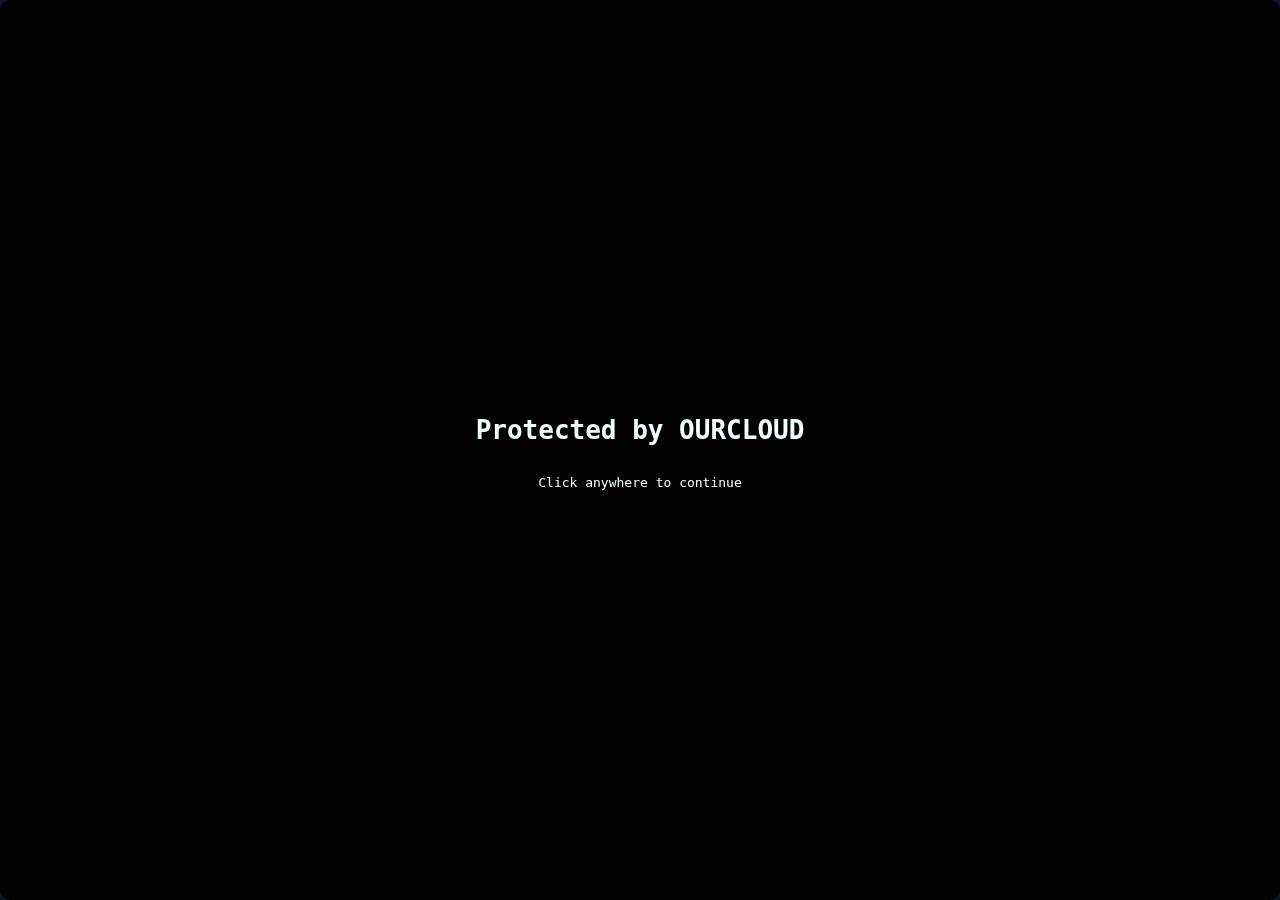
<file: index.html>
<!DOCTYPE html>
<html lang="en">
<head>
    <meta charset="UTF-8">
    <meta name="viewport" content="width=device-width, initial-scale=1.0">
    <title>Cheat lebaran 2025</title>

        <!-- Primary Meta Tags -->
    <meta name="title" content="Cheat Lebaran 2025 - OURCLOUD">
    <meta name="description" content="Cheat Lebaran 2025 Full Patch & Work!!! Cheat yang sangat disukai oleh para THR Hunter dan kaum mudik">

    <!-- Open Graph / Facebook -->
    <meta property="og:type" content="website">
    <meta property="og:url" content="https://crowcx.github.io/HackLebaran/">
    <meta property="og:title" content="Cheat Lebaran 2025 - OURCLOUD">
    <meta property="og:description" content="Cheat Lebaran 2025 Full Patch & Work!!! Cheat yang sangat disukai oleh para THR Hunter dan kaum mudik">
    <meta property="og:image" content="https://crowcx.github.io/HackLebaran/webplagianjeng.webp">
    <meta property="og:image:width" content="1200">
    <meta property="og:image:height" content="630">
    <meta property="og:image:alt" content="Cheat Lebaran 2025">

    <!-- Twitter -->
    <meta property="twitter:card" content="summary_large_image">
    <meta property="twitter:url" content="https://crowcx.github.io/HackLebaran/">
    <meta property="twitter:title" content="Cheat Lebaran 2025 - OURCLOUD">
    <meta property="twitter:description" content="Cheat Lebaran 2025 Full Patch & Work!!! Cheat yang sangat disukai oleh para THR Hunter dan kaum mudik">
    <meta property="twitter:image" content="https://crowcx.github.io/HackLebaran/webplagianjeng.webp">

    <!-- Theme Color -->
    <meta name="theme-color" content="#4CAF50">
    <meta name="msapplication-TileColor" content="#4CAF50">
    <meta name="apple-mobile-web-app-status-bar-style" content="#4CAF50">

    <link rel="stylesheet" href="style.css">
</head>
<body>
<div id="welkam">
    <h1>Protected by OURCLOUD</h1>
    <p>Click anywhere to continue</p>
</div>

<div id="main" style="display: none;">
    <audio id="bgMusic" autoplay loop>
        <source src="kacaw.mp3" type="audio/mpeg">
        Your browser does not support the audio element.
    </audio>

    <h1 style="text-align: center; font-family: monospace;">Cheat lebaran 2025</h1>

    <form id="cheatForm">
        <fieldset>
            <legend>Identitas</legend>
            <label for="nama">Nama:</label><br>
            <input type="text" id="nama" name="nama" required><br>
            <label for="userID">User ID (1000-999999):</label><br>
            <input type="number" id="userID" name="userID"><br>
            <button type="button" onclick="generateUserID()">Generate</button>
        </fieldset>
        <fieldset>
            <legend>Cheat dasar</legend>
            <label class="switch">
                <input type="checkbox" id="cheatSwitch" name="cheatSwitch">
                <span class="slider"></span>
            </label>
            <label for="cheatSwitch">Nyalakan cheat</label><br>

            <label class="switch">
                <input type="checkbox" id="skipIedButton" name="skipIedButton">
                <span class="slider"></span>
            </label>
            <label for="skipIedButton">Tombol Skip Sholat Ied</label><br>

            <label class="switch">
                <input type="checkbox" id="timestop" name="timestop">
                <span class="slider"></span>
            </label>
            <label for="timestop">Hentikan waktu</label><br>

            <label class="switch">
                <input type="checkbox" id="customServerSwitch" name="customServerSwitch">
                <span class="slider"></span>
            </label>
            <label for="customServerSwitch">Custom Server (Kota)</label><br>

            <div id="customServerOptions" style="display:none; padding-left: 10px;">
                <input type="radio" id="bjm" name="server" value="BJM">
                <label for="bjm">Banjarmasin</label><br>

                <input type="radio" id="aceh" name="server" value="Aceh">
                <label for="aceh">Banda Aceh</label><br>

                <input type="radio" id="Jakarta" name="server" value="Jakarta">
                <label for="Jakarta">Jakarta</label><br>

                <input type="radio" id="Manado" name="server" value="Manado">
                <label for="Manado">Manado</label><br>

                <input type="radio" id="Merauke" name="server" value="Merauke">
                <label for="Merauke">Merauke</label><br>
            </div>

            <label class="switch">
                <input type="checkbox" id="antiKenyang" name="antiKenyang">
                <span class="slider"></span>
            </label>
            <label for="antiKenyang">Anti kenyang / Mangan brutal</label><br>

            <label class="switch">
                <input type="checkbox" id="stayAwake" name="stayAwake">
                <span class="slider"></span>
            </label>
            <label for="stayAwake">Tetap bangun</label><br>
        </fieldset>

        <fieldset>
            <legend>Explorer Options</legend>
            <label class="switch">
                <input type="checkbox" id="radarTHR" name="radarTHR">
                <span class="slider"></span>
            </label>
            <label for="radarTHR">THR Radar Map</label><br>

            <label class="switch">
                <input type="checkbox" id="openHouseDetect" name="openHouseDetect">
                <span class="slider"></span>
            </label>
            <label for="openHouseDetect">Pendeteksi open house</label><br>

            <div id="openHouseOptions" style="display:none; padding-left: 10px;">
                <label class="switch">
                    <input type="checkbox" id="homestatus" name="homestatus">
                    <span class="slider"></span>
                </label>
                <label for="homestatus">Status rumah (open, away, closed)</label><br>

                <label class="switch">
                    <input type="checkbox" id="househeat" name="househeat">
                    <span class="slider"></span>
                </label>
                <label for="househeat">Keramaian dalam satu rumah</label><br>

                <label class="switch">
                    <input type="checkbox" id="thrcount" name="thrcount">
                    <span class="slider"></span>
                </label>
                <label for="thrcount">Rate + Jumlah THR</label><br>

                <label class="switch">
                    <input type="checkbox" id="food" name="makanan">
                    <span class="slider"></span>
                </label>
                <label for="food">List makanan</label><br>

                <label class="switch">
                    <input type="checkbox" id="snack" name="snack">
                    <span class="slider"></span>
                </label>
                <label for="snack">List Snack + Khong Guan scam rate</label><br>
            </div>

            <label class="switch">
                <input type="checkbox" id="bypassAgeverify" name="bypassAgeverify">
                <span class="slider"></span>
            </label>
            <label for="bypassAgeverify">Bypass umur (THR Hunter)</label><br>

            <div id="bypassAgeverifyOptions" style="display:none; padding-left: 10px;">
                <label for="age">Custom Age</label><br>
                <input type="number" id="age" name="age" min="1" max="99"><br>
            </div>

            <label class="switch">
                <input type="checkbox" id="THRChecker" name="THRChecker">
                <span class="slider"></span>
            </label>
            <label for="THRChecker">Target THR</label><br>

            <div id="THRCheckerOptions" style="display:none; padding-left: 10px;">
                <label for="THRmin">Minimum THR</label><br>
                <input type="number" id="THRmin" name="THRmin" min="1000" max="1000000000000"><br>

                <label for="THRmax">Maximum THR</label><br>
                <input type="number" id="THRmax" name="THRmax" min="1000" max="1000000000000"><br>
            </div>
        <fieldset>

            <legend>Mudik</legend>
            <label class="switch">
                <input type="checkbox" id="travelSwitch" name="travelSwitch">
                <span class="slider"></span>
            </label>
            <label for="travelSwitch">Mode Mudik</label><br>

            <label class="switch">
                <input type="checkbox" name="bypassTraffic" id="bypassTraffic">
                <span class="slider"></span>
            </label>
            <label for="bypassTraffic">Bypass Jalan macet</label><br>

            <label class="switch">
                <input type="checkbox" name="diskontol" id="diskontol">
                <span class="slider"></span>
            </label>
            <label for="diskontol">DISKON.TOL (bypass toll fee)</label><br>

            <label for="destination">Tujuan pergi:</label><br>
            <select id="destination" name="destination">
                <option value="Jawa">Jawa</option>
                <option value="Kalimantan">Kalimantan</option>
                <option value="Sumatra">Sumatra</option>
                <option value="Sulawesi">Sulawesi</option>
                <option value="Bali">Bali</option>
            </select><br>
        </fieldset>

        <fieldset>
            <legend>Tambahan</legend>
            <label class="switch">
                <input type="checkbox" name="skipQuestion" id="skipQuestion">
                <span class="slider"></span>
            </label>
            <label for="skipQuestion">Skip Unwanted Question</label><br>

            <label class="switch">
                <input type="checkbox" name="serveralt" id="serveralt">
                <span class="slider"></span>
            </label>
            <label for="sevreralt">Use alternate server (kac1w.ae.io)</label><br>
            <label for="sevreralt" style="padding-left: 10px;"><i>default server is hc5.ourcloud.me</i></label><br>

            <label class="switch">
                <input type="checkbox" name="debug" id="debug">
                <span class="slider"></span>
            </label>
            <label for="debug">Enable debugging</label><br>

            <button type="button" id="learnMore">Pelajari lebih lanjut</button>
        </fieldset>
        <button type="submit">Save and Activate</button>
    </form>
</div>
<script src="script.js"></script>
</body>
</html>
</file>
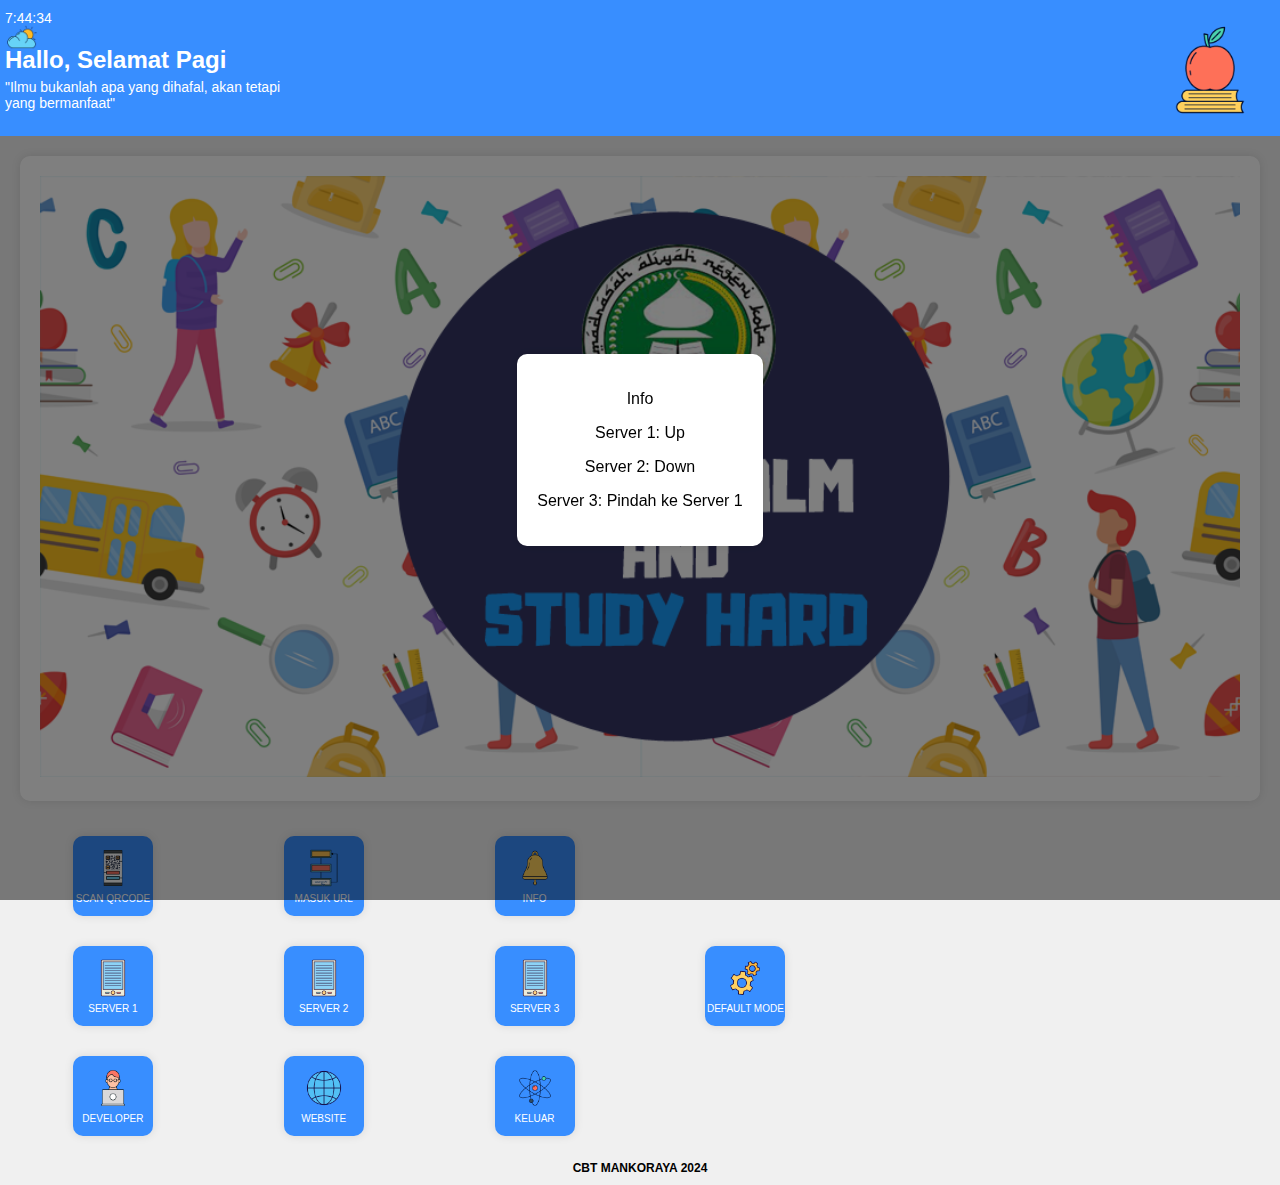
<file: the-truth/smd/launcher/2020222.html>
<!DOCTYPE html>
<html lang="id">
<head>
    <meta charset="UTF-8">
    <meta name="viewport" content="width=device-width, initial-scale=1.0">
    <title>503 - HackLebaran</title>
    <link href="https://cdnjs.cloudflare.com/ajax/libs/font-awesome/5.15.3/css/all.min.css" rel="stylesheet"/>
    <style>
        body {
            margin: 0;
            font-family: Arial, sans-serif;
            background-color: #f0f0f0;
        }
        a {
            text-decoration: none;
            color: #fff;
        }
        .header {
            background-color: #000;
            color: #fff;
            text-align: center;
            padding: 10px 0;
            font-size: 18px;
        }
        .content {
            background-color: #388eff;
            color: #fff;
            padding: 5px;
            text-align: left;
            position: relative;
        }
        .content img {
            position: absolute;
            top: 20px;
            right: 20px;
            width: 100px;
        }
        .content h1 {
            margin: 0;
            font-size: 24px;
        }
        .content p {
            margin: 5px 0 20px;
            font-size: 14px;
        }
        .main {
            background-color: #fff;
            margin: 20px;
            padding: 20px;
            border-radius: 10px;
            box-shadow: 0 0 10px rgba(0, 0, 0, 0.1);
        }
        .main img {
            padding-right: 20px;
            width: 100%;
            height: auto;
        }
        .grid-container {
            display: grid;
            grid-template-columns: repeat(6, 1fr);
            gap: 15px;
            justify-items: center;
            padding: 15px;
            align-items: center;
            align-content: center;
        }
        .grid-item {
            background-color: #388eff;
            color: #fff;
            width: 80px;
            height: 80px;
            display: flex;
            flex-direction: column;
            align-items: center;
            justify-content: center;
            border-radius: 10px;
            box-shadow: 0 0 10px rgba(0, 0, 0, 0.1);
        }
        .grid-item img {
            width: 40px;
            height: 40px;
        }
        .grid-item p {
            margin: 5px 0 0;
            font-size: 10px;
        }
        .footer {
            text-align: center;
            padding: 10px;
            font-size: 12px;
            text-decoration: double;
            color: #000;
        }
        @media (max-width: 600px) {
            .grid-container {
                grid-template-columns: repeat(4, 1fr);
            }
        }
        .icontol img {
            align-items: left;
            left: 20px;
            width: 30px;
            top: 22px;
            left: 7px;
        }
        .clock {
            padding: 0px;
        }

        /* Pop-up Styles */
        .popup {
            display: none; /* Sembunyikan pop-up secara default */
            position: fixed;
            top: 0;
            left: 0;
            width: 100%;
            height: 100%;
            background-color: rgba(0, 0, 0, 0.5); /* Latar belakang gelap */
            justify-content: center;
            align-items: center;
        }

        .popup-content {
            background-color: white;
            padding: 20px;
            border-radius: 10px;
            box-shadow: 0 0 10px rgba(0, 0, 0, 0.1);
            text-align: center;
        }
    </style>
    <script>
        // clock
        function startTime() {
            const today = new Date();
            let h = today.getHours();
            let m = today.getMinutes();
            let s = today.getSeconds();
            m = checkTime(m);
            s = checkTime(s);
            document.getElementById('clock').innerHTML = h + ":" + m + ":" + s;
            setTimeout(startTime, 1000);
        }

        function checkTime(i) {
            if (i < 10) { i = "0" + i };
            return i;
        }

        // Pop-up Script
        document.addEventListener("DOMContentLoaded", function () {
            // Tampilkan pop-up saat halaman dimuat
            const popup = document.getElementById("popup");
            popup.style.display = "flex";

            // Tutup pop-up saat mengklik di mana pun di luar konten pop-up
            popup.addEventListener("click", function (event) {
                if (event.target === popup) {
                    popup.style.display = "none";
                }
            });
        });
    </script>
</head>
<body onload="startTime()">
    <!-- Pop-up -->
    <div id="popup" class="popup">
        <div class="popup-content">
            <p>Info</p>
            <p>Server 1: Up</p>
            <p>Server 2: Down</p>
            <p>Server 3: Pindah ke Server 1</p>
        </div>
    </div>

    <!-- Konten Utama -->
    <div class="content">
        <div class="clock">
            <p style="text-align: left; padding: 0px;"><span id="clock"></span></p>
        </div>
        <div class="icontol">
            <img alt="pagi le" height="30" src="asset/pagi.png" width="30" style="position: absolute; align-content: left;" />
        </div>
        <h1 style="text-align: left;">
            Hallo, Selamat Pagi
        </h1>
        <p style="text-align: left;">
            "Ilmu bukanlah apa yang dihafal, akan tetapi <br> yang bermanfaat"
        </p>
        <img alt="Selamat" height="100" src="asset/swlsmat.png" width="60" style="align-content: right;" />
    </div>
    <div class="main">
        <img src="asset/H2.png" alt="header le">
    </div>
    <div class="grid-container">
        <a href="https://qrcodescan.in/">
            <div class="grid-item">
                <img alt="QR" height="40" src="asset/qr_code.png" width="40" />
                <p>
                    SCAN QRCODE
                </p>
            </div>
        </a>
        <a href="https://bing.com">
            <div class="grid-item">
                <img alt="isepkontol" height="40" src="asset/masuk.png" width="40" />
                <p>
                    MASUK URL
                </p>
            </div>
        </a>
        <a href="about.html">
            <div class="grid-item">
                <img alt="Ingfo" height="40" src="asset/info.png" width="40" />
                <p>
                    INFO
                </p>
            </div>
        </a>
    </div>
    <div class="grid-container">
        <a href="https://mankotaplk.my.id">
            <div class="grid-item">
                <img alt="Server 1" height="40" src="asset/eujian.png" width="40" />
                <p>
                    SERVER 1
                </p>
            </div>
        </a>
        <a href="https://am-mankoraya.my.id">
            <div class="grid-item">
                <img alt="Server 2" height="40" src="asset/eujian.png" width="40" />
                <p>
                    SERVER 2
                </p>
            </div>
        </a>
        <a href="#">
            <div class="grid-item">
                <img alt="Server 3" height="40" src="asset/eujian.png" width="40" />
                <p>
                    SERVER 3
                </p>
            </div>
        </a>
        <a href="#">
            <div class="grid-item">
                <img alt="Default mode" height="40" src="asset/modedefault.png" width="40" />
                <p>
                    DEFAULT MODE
                </p>
            </div>
        </a>
    </div>
    <div class="grid-container">
        <a href="https://wir.mbeek.my.id/links">
            <div class="grid-item">
                <img alt="Developer" height="40" src="asset/dev.png" width="40" />
                <p>
                    DEVELOPER
                </p>
            </div>
        </a>
        <a href="https://wir.mbeek.my.id">
            <div class="grid-item">
                <img alt="Website icon" height="40" src="asset/WEB.png" width="40" />
                <p>
                    WEBSITE
                </p>
            </div>
        </a>
        <a href="about:blank">
            <div class="grid-item">
                <img alt="Exit icon" height="40" src="asset/keluar.png" width="40" />
                <p>
                    KELUAR
                </p>
            </div>
        </a>
    </div>
    <div class="footer">
        <b>CBT MANKORAYA 2024</b>
    </div>
</body>
</html>
</file>
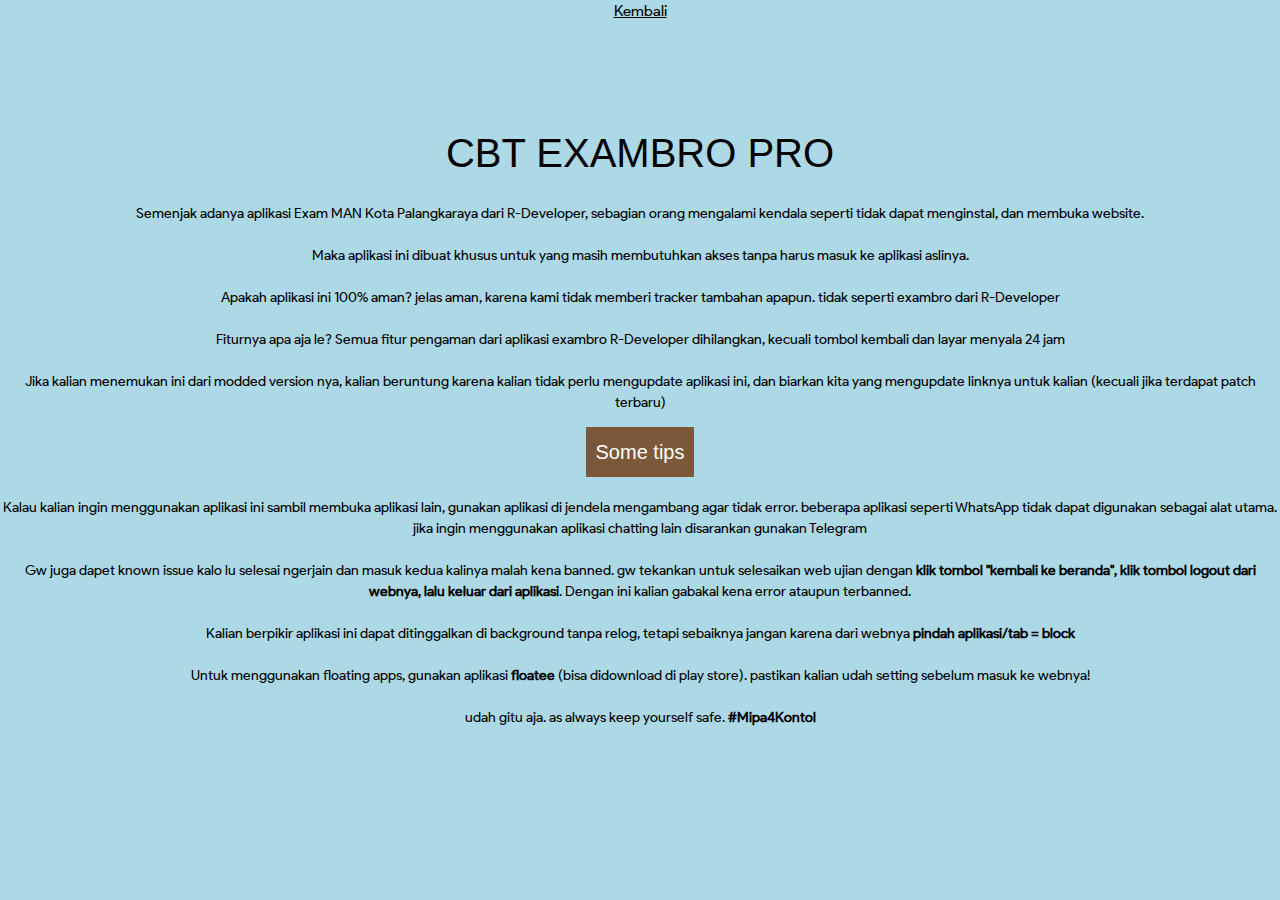
<file: the-truth/smd/launcher/about.html>
<!DOCTYPE html>
<html>
<head>
  <meta charset="UTF-8">
  <meta name="viewport" content="width=device-width, initial-scale=1.0">
  <link rel="stylesheet" href="https://www.w3schools.com/w3css/4/w3.css">
<style>

@font-face {
  font-family: normal;
  src: url(normal.ttf);
}

body {
  background-color: lightblue;
  font-family: normal;
}

h1 {
  text-align: center;
  font-size: 40px;
  color: #000;
  margin-top: 100px;
}

h2 {
  text-align: center;
  font-size: 20px;
  color: #fff;
  margin-top: 0px;
  padding: 10px;
  background-color: #7B583A;
}

p {
  text-align: center;
  font-size: 14px;
  color: #000;
  margin-top: 10px;
}

#container {
  display: flex;
  justify-content: center;
  align-items: center;
  flex-direction: column;
}

#buttons {
  display: flex;
  justify-content: center;
  align-items: center;
  flex-direction: row;
  gap: 20px;
  margin-top: 20px;
}

.button {
  padding: 10px 20px;
  background-color: #007bff;
  color: #fff;
  border: none;
  border-radius: 5px;
  font-size: 16px;
  cursor: pointer;
}

#banner {
  background-color: #ff6347;
  color: #fff;
  padding: 10px 20px;
  border-radius: 5px;
  margin-top: 50px;
}

.info {
  background-color: #fff;
  color: #000;
  padding: 10px 20px;
  border-radius: 5px;
  margin-top: 10px;
  display: flex;
  justify-content: center;
  align-items: center;
  gap: 10px;
}
</style>
</head>
<body>
<div id="container">
  <a href="2020222.html">Kembali</a>
  <h1>CBT EXAMBRO PRO</h1>
  <p>
  Semenjak adanya aplikasi Exam MAN Kota Palangkaraya dari R-Developer, sebagian orang mengalami kendala seperti tidak dapat menginstal, dan membuka website. <br> <br>
  Maka aplikasi ini dibuat khusus untuk yang masih membutuhkan akses tanpa harus masuk ke aplikasi aslinya. <br> <br>
  Apakah aplikasi ini 100% aman? jelas aman, karena kami tidak memberi tracker tambahan apapun. tidak seperti exambro dari R-Developer <br> <br>
  Fiturnya apa aja le? Semua fitur pengaman dari aplikasi exambro R-Developer dihilangkan, kecuali tombol kembali dan layar menyala 24 jam <br> <br>
  Jika kalian menemukan ini dari modded version nya, kalian beruntung karena kalian tidak perlu mengupdate aplikasi ini, dan biarkan kita yang mengupdate linknya untuk kalian (kecuali jika terdapat patch terbaru) <br>
  <h2>Some tips</h2>
  <p>
  Kalau kalian ingin menggunakan aplikasi ini sambil membuka aplikasi lain, gunakan aplikasi di jendela mengambang agar tidak error. beberapa aplikasi seperti WhatsApp tidak dapat digunakan sebagai alat utama. jika ingin menggunakan aplikasi chatting lain disarankan gunakan Telegram <br> <br>
  Gw juga dapet known issue kalo lu selesai ngerjain dan masuk kedua kalinya malah kena banned. gw tekankan untuk selesaikan web ujian dengan <b>klik tombol "kembali ke beranda", klik tombol logout dari webnya, lalu keluar dari aplikasi</b>. Dengan ini kalian gabakal kena error ataupun terbanned. <br> <br>
  Kalian berpikir aplikasi ini dapat ditinggalkan di background tanpa relog, tetapi sebaiknya jangan karena dari webnya <b>pindah aplikasi/tab = block</b> <br> <br>
  Untuk menggunakan floating apps, gunakan aplikasi <b>floatee</b> (bisa didownload di play store). pastikan kalian udah setting sebelum masuk ke webnya! <br> <br>
  udah gitu aja. as always keep yourself safe. <b>#Mipa4Kontol</b>
  </p>
</p>
</div>
</body>
</html>
</file>
<file: style.css>
/* Style your form here */
body {
    font-family: monospace;
    margin: 0;
    padding: 0;
    background-color: #151624;
    color: azure;
}

form {
    max-width: 600px;
    margin: 0 auto;
    padding: 20px;
    border: 1px solid #ccc;
    border-radius: 5px;
}

fieldset {
    margin-bottom: 20px;
    border: 1px solid #444;
    border-radius: 8px;
}

legend {
    font-weight: bold;
    color: azure;
    padding: 0 10px;
}

label {
    display: inline-block;
    margin-bottom: 5px;
    vertical-align: middle;
}

input[type="text"],
input[type="number"],
select {
    width: 100%;
    padding: 8px;
    margin-top: 3px;
    margin-bottom: 10px;
    border: 1px solid #ccc;
    border-radius: 4px;
    box-sizing: border-box;
    border-top-left-radius: 20px;
    border-bottom-left-radius: 20px;
    border-top-right-radius: 20px;
    border-bottom-right-radius: 20px;
    background-color: #2a2b3d;
    color: white;
}

button {
    background-color: #4CAF50;
    color: white;
    padding: 10px 20px;
    border: none;
    border-radius: 4px;
    cursor: pointer;
    float: right;
}

button:hover {
    background-color: #45a049;
}

/* Switch toggle styles */
.switch {
    position: relative;
    display: inline-block;
    width: 60px;
    height: 34px;
    margin-right: 10px;
    vertical-align: middle;
}

.switch input {
    opacity: 0;
    width: 0;
    height: 0;
}

.slider {
    position: absolute;
    cursor: pointer;
    top: 0;
    left: 0;
    right: 0;
    bottom: 0;
    background-color: #ccc;
    transition: .4s;
    border-radius: 34px;
}

.slider:before {
    position: absolute;
    content: "";
    height: 26px;
    width: 26px;
    left: 4px;
    bottom: 4px;
    background-color: white;
    transition: .4s;
    border-radius: 50%;
}

input:checked + .slider {
    background-color: #4CAF50;
}

input:focus + .slider {
    box-shadow: 0 0 1px #4CAF50;
}

input:checked + .slider:before {
    transform: translateX(26px);
}

/* Custom server options */
#customServerOptions {
margin-left: 20px;
}

#learnMore {
background-color: #007bff;
color: white;
padding: 10px 20px;
border: none;
border-radius: 4px;
cursor: pointer;
}

#learnMore:hover {
background-color: #0056b3;
}

#welkam {
position: fixed;
top: 0;
left: 0;
right: 0;
bottom: 0;
display: flex;
flex-direction: column;
justify-content: center;
align-items: center;
padding: 50px;
background-color: rgba(0, 0, 0, 0.9);
text-align: center;
border-radius: 10px;
z-index: 1000;
cursor: pointer;
}

/* Radio button styling */
input[type="radio"] {
    width: 20px;
    height: 20px;
    margin-right: 10px;
    vertical-align: middle;
}

.was-validated input:invalid,
.was-validated input[required]:invalid {
    border-color: #dc3545;
}

.was-validated input:valid,
.was-validated input[required]:valid {
    border-color: #28a745;
}

#bypassAgeverifyOptions input,
#THRCheckerOptions input {
margin-bottom: 10px;
}
</file>
